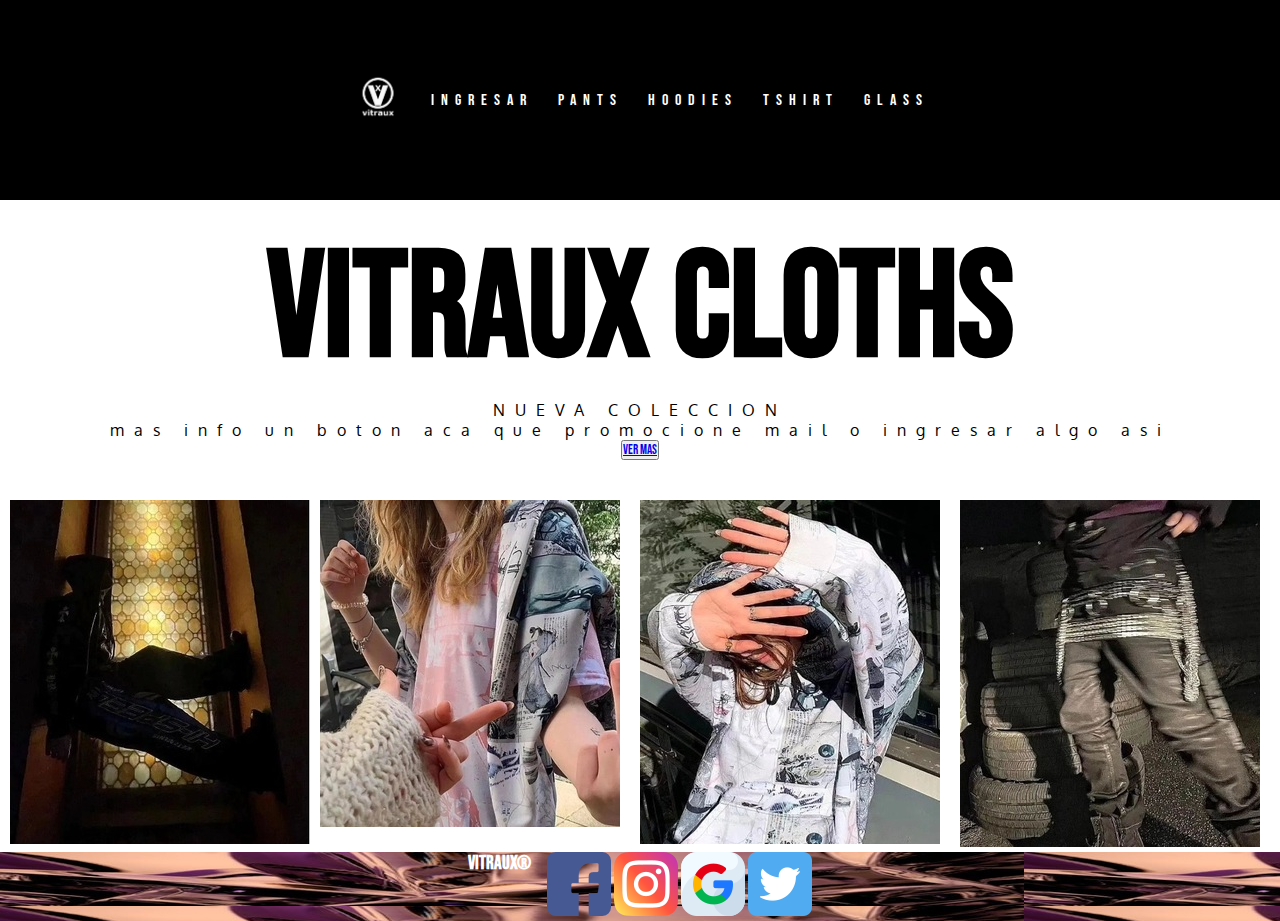
<file: index.htm>
<!DOCTYPE html>
<html lang="en">
<head>
    <meta charset="UTF-8">
    <meta name="viewport" content="width=device-width, initial-scale=1.0">
    <link rel="stylesheet" href="./css/style.css">
    <title>VITRAUXCLOTHS</title>
</head>
<body class="fondo-mio">
    <header class="header-index">
        <div class="logo">
            <img src="./assets/img/images.jpg" alt="logodelapag">
        </div>
        <nav>
            <ul class="nav-links">
                <li><a href="./pages/formularios.html">INGRESAR</a></li>
                <li><a href="./pages/pants.html">PANTS</a></li>
                <li><a href="./pages/hoodies.html">HOODIES</a></li>
                <li><a href="./pages/tshits.html">TSHIRT</a></li>
                <li><a href="./pages/glass.html">GLASS</a></li>
            </ul>
        </nav>
    </header>
    <main>
        <section class="section-uno">
            <div>
                <h1 class="h1index"> VITRAUX CLOTHS </h1>
                <p class="pindex">NUEVA COLECCION</p>
                <p class="pindex"> mas info un boton aca que promocione mail o ingresar algo asi</p>
                <button><a href="#">ver mas</a></button>
            </div>
        </section>
    <section class="galeria-grids">
        <div class="div1">
            <img src="./assets/img/galeriagrids2 (1).jpg" alt="">
        </div>
        <div class="div2">
            <img src="./assets/img/galeriagrids3 (1).jpg" alt="">
        </div>
        <div class="div3">
            <img class="responsiveprueba" src="./assets/img/galeriagrids4 (1).jpg"alt="">
        </div>
        <div class="div4">
            <img src="./assets/img/rere.jpg" alt="">
        </div>
    </section>
    </main>
    <footer class="footer-index"> 
        <section class="seccion-footer">
            <h3 class="h3form">vitraux®</h3>
            <div>
                
                <a href="https://www.facebook.com/" target="_blank"><img src="./assets/img/facebook (2).png" alt="facebook"></a>
                <a href="https://www.instagram.com/"  target="_blank"><img src="./assets/img/instagram.png" alt="instagram"></a>
                <a href="https://www.google.com/" target="_blank"><img src="./assets/img/google (1).png" alt="google"></a>
                <a href="https://www.twitter.com/" target="_blank"><img src="./assets/img/gorjeo.png" alt="riptwitter"></a>
            </div>
        </section>
    </footer>
</body>
</html>
</file>
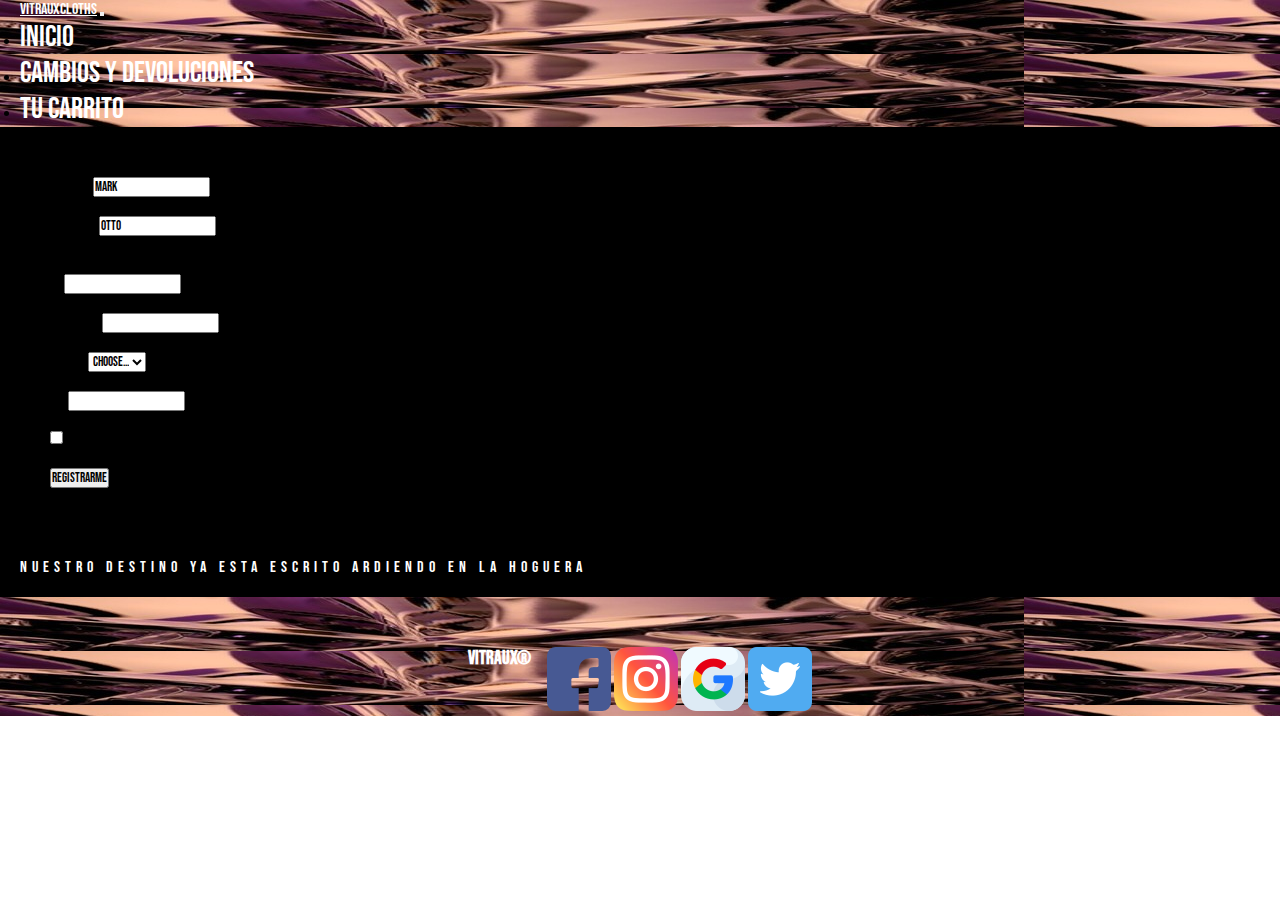
<file: pages/formularios.html>
<!DOCTYPE html>
    <html lang="en">
    <head>
        <meta charset="UTF-8">
        <meta name="viewport" content="width=device-width, initial-scale=1.0">
        <link href="https://cdn.jsdelivr.net/npm/bootstrap@5.3.1/dist/css/bootstrap.min.css" rel="stylesheet" integrity="sha384-4bw+/aepP/YC94hEpVNVgiZdgIC5+VKNBQNGCHeKRQN+PtmoHDEXuppvnDJzQIu9" crossorigin="anonymous">
        <link rel="stylesheet" href="../css/style.css">
        <title>INGRESAR</title>
    </head>
    <body>
        <header>
                <nav class="navbar navbar-expand-lg background-mio">
                    <div class="container-fluid">
                        <a class="navbar-brand " href="#">VITRAUXCLOTHS</a>
                        <button class="navbar-toggler" type="button" data-bs-toggle="collapse" data-bs-target="#navbarSupportedContent" aria-controls="navbarSupportedContent" aria-expanded="false" aria-label="Toggle navigation">
                        <span class="navbar-toggler-icon"></span>
                        </button>
                    <div class="collapse navbar-collapse d-flex justify-content-center" id="navbarSupportedContent">
                        <ul class="navbar-nav  ">
                            <li class="nav-item ">
                            <a class="nav-link  claseprueba" aria-current="page" href="../index.htm">INICIO</a>
                            </li>
                            <li class="nav-item">
                            <a class="nav-link claseprueba" href="#">CAMBIOS Y DEVOLUCIONES</a>
                            </li>
                            <li class="nav-item dropdown">
                            <a class="nav-link dropdown-toggle claseprueba" href="#" role="button" data-bs-toggle="dropdown" aria-expanded="false">
                            TU CARRITO
                            </a>  
                            </li>
                        </ul>
                </nav>
        </header>
        <main>
            <section class="seccion-formularios">
            <section class="container d-flex bg-secondary border">
                <form class="row g-3 needs-validation" novalidate>
                    <div class="col-md-4">
                    <label for="validationCustom01" class="form-label">NOMBRE</label>
                    <input type="text" class="form-control" id="validationCustom01" value="Mark" required>
                    <div class="valid-feedback">
                        Looks good!
                    </div>
                    </div>
                    <div class="col-md-4">
                    <label for="validationCustom02" class="form-label">APELLIDO</label>
                    <input type="text" class="form-control" id="validationCustom02" value="Otto" required>
                    <div class="valid-feedback">
                        Looks good!
                    </div>
                    </div>
                    <div class="col-md-4">
                    <label for="validationCustomUsername" class="form-label">EMAIL</label>
                    <div class="input-group has-validation">
                        <span class="input-group-text" id="inputGroupPrepend">@</span>
                        <input type="text" class="form-control" id="validationCustomUsername" aria-describedby="inputGroupPrepend" required>
                        <div class="invalid-feedback">
                        Please choose a username.
                        </div>
                    </div>
                    </div>
                    <div class="col-md-6">
                    <label for="validationCustom03" class="form-label">PROVINCIA</label>
                    <input type="text" class="form-control" id="validationCustom03" required>
                    <div class="invalid-feedback">
                        Please provide a valid city.
                    </div>
                    </div>
                    <div class="col-md-3">
                    <label for="validationCustom04" class="form-label">CIUDAD</label>
                    <select class="form-select" id="validationCustom04" required>
                        <option selected disabled value="">Choose...</option>
                        <option>...</option>
                    </select>
                    <div class="invalid-feedback">
                        Please select a valid state.
                    </div>
                    </div>
                    <div class="col-md-3">
                    <label for="validationCustom05" class="form-label">C.P</label>
                    <input type="text" class="form-control" id="validationCustom05" required>
                    <div class="invalid-feedback">
                        Please provide a valid zip.
                    </div>
                    </div>
                    <div class="col-12">
                    <div class="form-check">
                        <input class="form-check-input" type="checkbox" value="" id="invalidCheck" required>
                        <label class="form-check-label" for="invalidCheck">
                        ACEPTO TERMINO Y CONDICIONES
                        </label>
                        <div class="invalid-feedback">
                        You must agree before submitting.
                        </div>
                    </div>
                    </div>
                    <div class="col-12">
                    <button class="btn btn-warning " type="submit">REGISTRARME</button>
                    </div>
                </form>
                </section>
                </section>
                <section class="seccion-carrusel container-fluid d-flex  justify-content-center ">
                    <p> nuestro destino ya esta escrito ardiendo en la hoguera</p>
                </section>
        </main>
        <footer class="fondofooter container-fluid">
            <section class="seccion-footer">
                    <h3 class="h3form">vitraux®</h3>
                <div> 
                    <a href="https://www.facebook.com/" target="_blank"><img src="../assets/img/facebook (2).png" alt="facebook"></a>
                    <a href="https://www.instagram.com/"  target="_blank"><img src="../assets/img/instagram.png" alt="instagram"></a>
                    <a href="https://www.google.com/" target="_blank"><img src="../assets/img/google (1).png" alt="google"></a>
                    <a href="https://www.twitter.com/" target="_blank"><img src="../assets/img/gorjeo.png" alt="riptwitter"></a>
                </div>
            </section>
        </footer>


<script src="https://cdn.jsdelivr.net/npm/@popperjs/core@2.11.8/dist/umd/popper.min.js" integrity="sha384-I7E8VVD/ismYTF4hNIPjVp/Zjvgyol6VFvRkX/vR+Vc4jQkC+hVqc2pM8ODewa9r" crossorigin="anonymous"></script>
<script src="https://cdn.jsdelivr.net/npm/bootstrap@5.3.1/dist/js/bootstrap.min.js" integrity="sha384-Rx+T1VzGupg4BHQYs2gCW9It+akI2MM/mndMCy36UVfodzcJcF0GGLxZIzObiEfa" crossorigin="anonymous"></script>
</body>
</html>
</file>
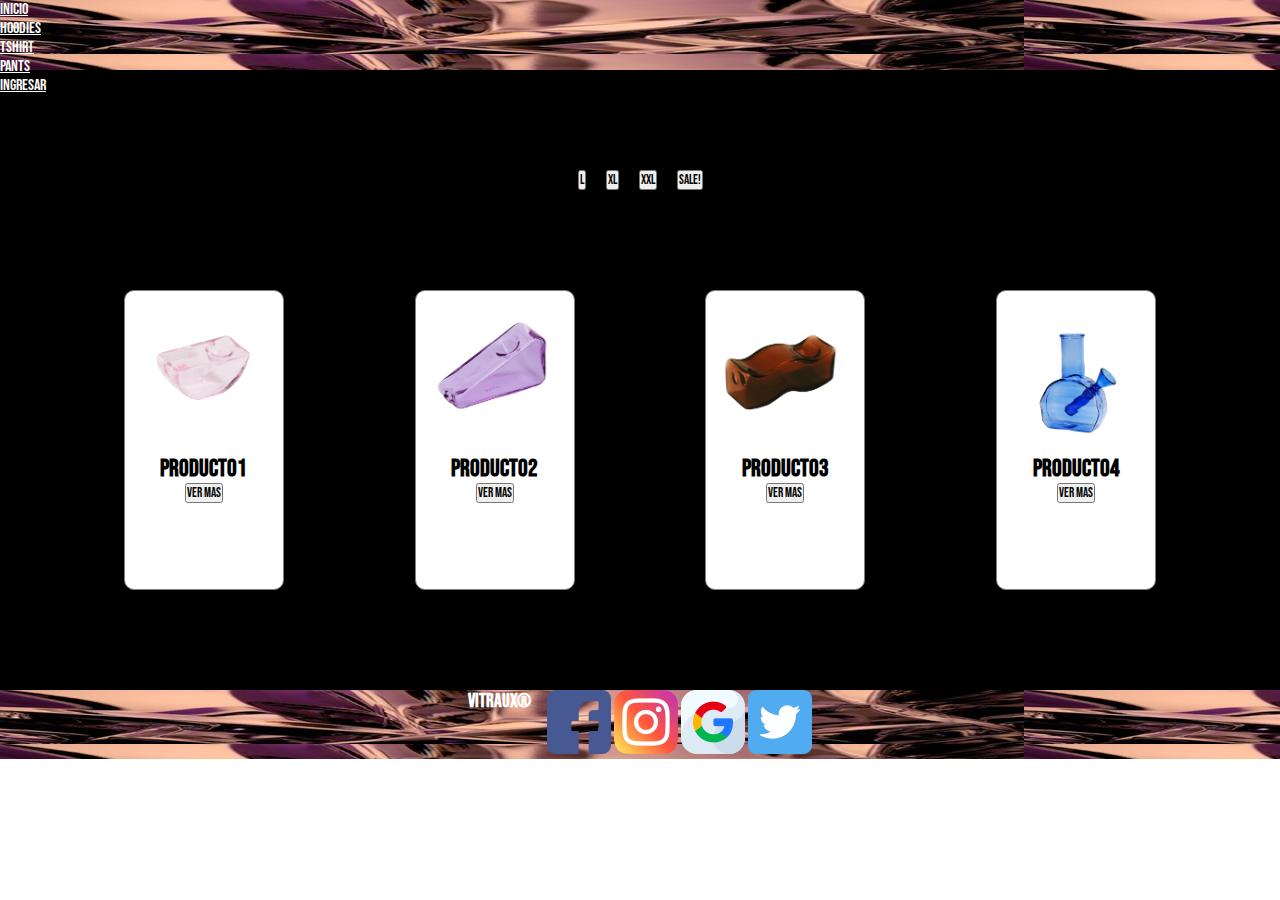
<file: pages/glass.html>
<!DOCTYPE html>
<html lang="en">
<head>
    <meta charset="UTF-8">
    <meta name="viewport" content="width=device-width, initial-scale=1.0">
    <link href="https://cdn.jsdelivr.net/npm/bootstrap@5.3.1/dist/css/bootstrap.min.css" rel="stylesheet" integrity="sha384-4bw+/aepP/YC94hEpVNVgiZdgIC5+VKNBQNGCHeKRQN+PtmoHDEXuppvnDJzQIu9" crossorigin="anonymous">
    <link rel="stylesheet" href="../css/style.css">
    <title>GLASS S</title>
</head>
<body>
    <header>
        <nav class="fondo-productosuno">
            <ul class="nav justify-content-center ">
                <li class="nav-item">
                <a class="nav-link active claseprueba" aria-current="page" href="../index.htm">INICIO</a>
                </li>
                <li class="nav-item">
                <a class="nav-link claseprueba" href="./hoodies.html">HOODIES</a>
                </li>
                <li class="nav-item">
                <a class="nav-link claseprueba" href="./tshits.html">TSHIRT</a>
                </li>
                <li class="nav-item">
                <a class="nav-link claseprueba" href="./glass.html">PANTS</a>
                <li class="nav-item">
                    <a class="nav-link claseprueba" href="./formularios.html">INGRESAR</a>
                </li>
            </ul>
        </nav>
    </header>
    <main class="mainhoodie container-fluid"> 
        <ul class="nav nav-pills  grilla-talles">
            <li class="nav-item">
            <button type="button" class="btn btn-secondary">L</button>
            </li>
            <button type="button" class="btn btn-secondary">XL</button>
            </li>
            <button type="button" class="btn btn-secondary">XXL</button>
            </li>
            <button type="button" class="btn btn-secondary">SALE!</button>
            </li>
        </ul>
        <section class="card-container">
            <div class="card "> 
                <div class="card-img">
                <img src="../assets/img/glass1.webp" alt="">
            </div>
            <div class="info-pants">
                <h2>
                PRODUCTO1
                </h2>
                <button> ver mas</button>
            </div>
        </div>
        <div class="card ">
        <div class="card-img">
            <img src="../assets/img/glas2.webp" alt="">
        </div>
        <div>
            <h2>PRODUCTO2</h2>
            <button> ver mas</button>
        </div>
    </div>
    <div class="card ">
        <div class="card-img">
            <img src="../assets/img/glass3.webp" alt="">
</div>
<div>
    <h2>PRODUCTO3</h2>
    <button> ver mas</button>
</div>
</div>
    <div class="card ">
    <div class="card-img">
        <img src="../assets/img/glass4.webp" alt="">
</div>
<div>
    <h2>PRODUCTO4</h2>
    <button> ver mas</button>
</div>
</div>
</section>
</main>
<footer class="footer-index container-fluid">
    <section class="seccion-footer">
        <h3 class="h3form">vitraux®</h3>
        <div>
            
            <a href="https://www.facebook.com/" target="_blank"><img src="../assets/img/facebook (2).png" alt="facebook"></a>
            <a href="https://www.instagram.com/"  target="_blank"><img src="../assets/img/instagram.png" alt="instagram"></a>
            <a href="https://www.google.com/" target="_blank"><img src="../assets/img/google (1).png" alt="google"></a>
            <a href="https://www.twitter.com/" target="_blank"><img src="../assets/img/gorjeo.png" alt="riptwitter"></a>
        </div>
    </section>
</footer>
    <script src="https://cdn.jsdelivr.net/npm/@popperjs/core@2.11.8/dist/umd/popper.min.js" integrity="sha384-I7E8VVD/ismYTF4hNIPjVp/Zjvgyol6VFvRkX/vR+Vc4jQkC+hVqc2pM8ODewa9r" crossorigin="anonymous"></script>
    <script src="https://cdn.jsdelivr.net/npm/bootstrap@5.3.1/dist/js/bootstrap.min.js" integrity="sha384-Rx+T1VzGupg4BHQYs2gCW9It+akI2MM/mndMCy36UVfodzcJcF0GGLxZIzObiEfa" crossorigin="anonymous"></script>
    </body>
    </html>
</file>
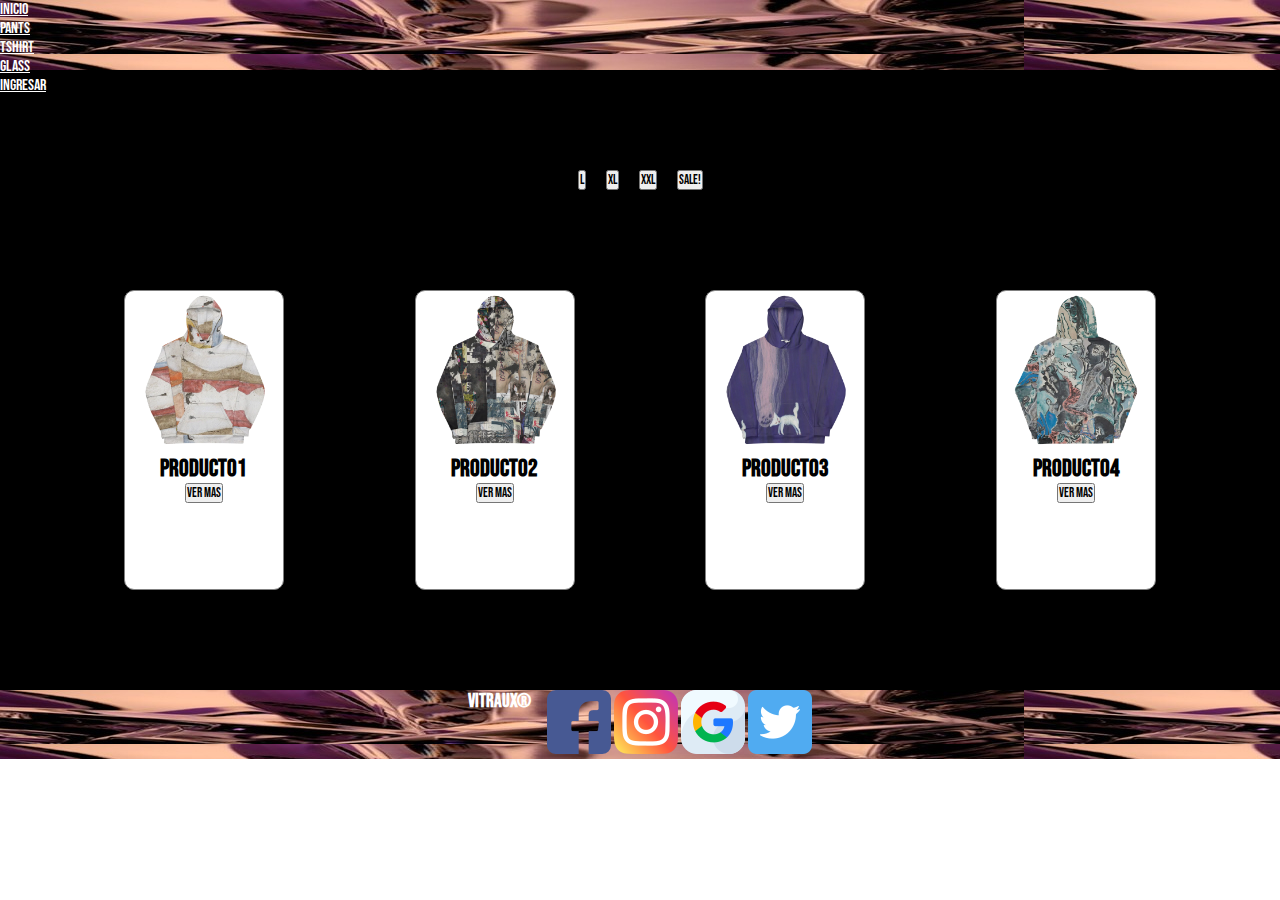
<file: pages/hoodies.html>
<!DOCTYPE html>
<html lang="en">
<head>
    <meta charset="UTF-8">
    <meta name="viewport" content="width=device-width, initial-scale=1.0">
    <link href="https://cdn.jsdelivr.net/npm/bootstrap@5.3.1/dist/css/bootstrap.min.css" rel="stylesheet" integrity="sha384-4bw+/aepP/YC94hEpVNVgiZdgIC5+VKNBQNGCHeKRQN+PtmoHDEXuppvnDJzQIu9" crossorigin="anonymous">
    <link rel="stylesheet" href="../css/style.css">
    <title>HOODIES</title>
</head>
<body>
    <header>
        <nav class="fondo-productosuno">
            <ul class="nav justify-content-center ">
                <li class="nav-item">
                <a class="nav-link active claseprueba" aria-current="page" href="../index.htm">INICIO</a>
                </li>
                <li class="nav-item">
                <a class="nav-link claseprueba" href="./pants.html">PANTS</a>
                </li>
                <li class="nav-item">
                <a class="nav-link claseprueba" href="./tshits.html">TSHIRT</a>
                </li>
                <li class="nav-item">
                <a class="nav-link claseprueba" href="./glass.html">GLASS</a>
                <li class="nav-item">
                    <a class="nav-link claseprueba" href="./formularios.html">INGRESAR</a>
                </li>
            </ul>
        </nav>
    </header>
    <main class="mainhoodie"> 
            <ul class="nav nav-pills  grilla-talles">
                <li class="nav-item">
                <button type="button" class="btn btn-secondary">L</button>
                </li>
                <button type="button" class="btn btn-secondary">XL</button>
                </li>
                <button type="button" class="btn btn-secondary">XXL</button>
                </li>
                <button type="button" class="btn btn-secondary">SALE!</button>
                </li>
            </ul>
            <section class="card-container  mediaqueries420">
                <div class="card "> 
                    <div class="card-img">
                    <img src="../assets/img/hoodie1.jpg" alt="">
                </div>
                <div class="info-pants">
                    <h2>
                        PRODUCTO1
                    </h2>
                    <button> ver mas</button>
                </div>
            </div>
            <div class="card ">
                <div class="card-img">
                    <img src="../assets/img/hoodie2.webp" alt="">
            </div>
            <div>
                <h2>PRODUCTO2</h2>
                <button> ver mas</button>
            </div>
        </div>
        <div class="card ">
            <div class="card-img">
                <img src="../assets/img/hoodie3.webp" alt="">
    </div>
    <div>
        <h2>PRODUCTO3</h2>
        <button> ver mas</button>
    </div>
    </div>
    <div class="card ">
        <div class="card-img">
        <img src="../assets/img/hoodie4.webp" alt="">
    </div>
    <div>
        <h2>PRODUCTO4</h2>
        <button> ver mas</button>
    </div>
    </div>
        </section>
        </main>
        <footer class="footer-index">
            <section class="seccion-footer">
                <h3 class="h3form">vitraux®</h3>
                <div>
                    <a href="https://www.facebook.com/" target="_blank"><img src="../assets/img/facebook (2).png" alt="facebook"></a>
                    <a href="https://www.instagram.com/"  target="_blank"><img src="../assets/img/instagram.png" alt="instagram"></a>
                    <a href="https://www.google.com/" target="_blank"><img src="../assets/img/google (1).png" alt="google"></a>
                    <a href="https://www.twitter.com/" target="_blank"><img src="../assets/img/gorjeo.png" alt="riptwitter"></a>
                </div>
            </section>
        </footer>
        
<script src="https://cdn.jsdelivr.net/npm/@popperjs/core@2.11.8/dist/umd/popper.min.js" integrity="sha384-I7E8VVD/ismYTF4hNIPjVp/Zjvgyol6VFvRkX/vR+Vc4jQkC+hVqc2pM8ODewa9r" crossorigin="anonymous"></script>
<script src="https://cdn.jsdelivr.net/npm/bootstrap@5.3.1/dist/js/bootstrap.min.js" integrity="sha384-Rx+T1VzGupg4BHQYs2gCW9It+akI2MM/mndMCy36UVfodzcJcF0GGLxZIzObiEfa" crossorigin="anonymous"></script>
</body>
</html>
</file>
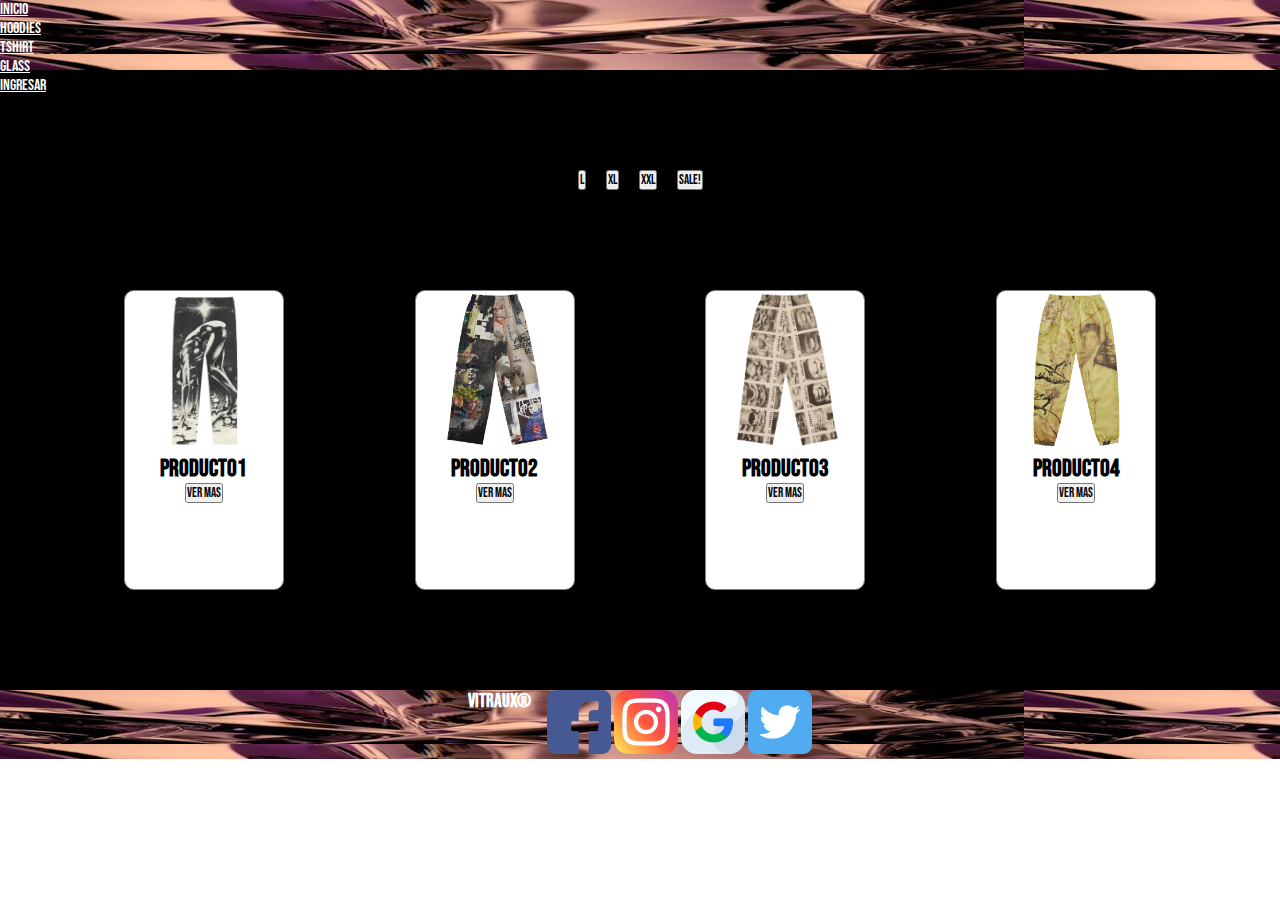
<file: pages/pants.html>
<!DOCTYPE html>
<html lang="en">
<head>
    <meta charset="UTF-8">
    <meta name="viewport" content="width=device-width, initial-scale=1.0">
    <link href="https://cdn.jsdelivr.net/npm/bootstrap@5.3.1/dist/css/bootstrap.min.css" rel="stylesheet" integrity="sha384-4bw+/aepP/YC94hEpVNVgiZdgIC5+VKNBQNGCHeKRQN+PtmoHDEXuppvnDJzQIu9" crossorigin="anonymous">
    <link rel="stylesheet" href="../css/style.css">
    <title>PANTS</title>
</head>
<body>
    <header>
        <nav class="fondo-productosuno">
            <ul class="nav justify-content-center ">
                <li class="nav-item">
                <a class="nav-link active claseprueba" aria-current="page" href="../index.htm">INICIO</a>
                </li>
                <li class="nav-item">
                <a class="nav-link claseprueba" href="./hoodies.html">HOODIES</a>
                </li>
                <li class="nav-item">
                <a class="nav-link claseprueba" href="./tshits.html">TSHIRT</a>
                </li>
                <li class="nav-item">
                <a class="nav-link claseprueba" href="./glass.html">GLASS</a>
                <li class="nav-item">
                    <a class="nav-link claseprueba" href="./formularios.html">INGRESAR</a>
                </li>
            </ul>
        </nav>
    </header>
    <main class="mainhoodie container-fluid"> 
            <ul class="nav nav-pills  grilla-talles">
                <li class="nav-item">
                <button type="button" class="btn btn-secondary">L</button>
                </li>
                <button type="button" class="btn btn-secondary">XL</button>
                </li>
                <button type="button" class="btn btn-secondary">XXL</button>
                </li>
                <button type="button" class="btn btn-secondary">SALE!</button>
                </li>
            </ul>
        
            <section class="card-container">
                <div class="card "> 
                    <div class="card-img">
                    <img src="../assets/img/pants1.jpg" alt="">
                </div>
                <div class="info-pants">
                    <h2>
                        PRODUCTO1
                    </h2>
                    <button> ver mas</button>
                </div>
            </div>
            <div class="card ">
                    <div class="card-img">
                <img src="../assets/img/pants2.jpg" alt="">
            </div>
            <div>
                <h2>PRODUCTO2</h2>
                <button> ver mas</button>
            </div>
        </div>
        <div class="card ">
            <div class="card-img">
        <img src="../assets/img/pants3.jpg" alt="">
    </div>
    <div>
        <h2>PRODUCTO3</h2>
        <button> ver mas</button>
    </div>
    </div>
    <div class="card ">
    <div class="card-img">
    <img src="../assets/img/pants4.jpg" alt="">
    </div>
    <div>
    <h2>PRODUCTO4</h2>
    <button> ver mas</button>
    </div>
    </div>
    </section>
</main>
<footer class="footer-index container-fluid">
    <section class="seccion-footer">
        <h3 class="h3form">vitraux®</h3>
        <div>
            
            <a href="https://www.facebook.com/" target="_blank"><img src="../assets/img/facebook (2).png" alt="facebook"></a>
            <a href="https://www.instagram.com/"  target="_blank"><img src="../assets/img/instagram.png" alt="instagram"></a>
            <a href="https://www.google.com/" target="_blank"><img src="../assets/img/google (1).png" alt="google"></a>
            <a href="https://www.twitter.com/" target="_blank"><img src="../assets/img/gorjeo.png" alt="riptwitter"></a>
        </div>
    </section>
</footer>


<script src="https://cdn.jsdelivr.net/npm/@popperjs/core@2.11.8/dist/umd/popper.min.js" integrity="sha384-I7E8VVD/ismYTF4hNIPjVp/Zjvgyol6VFvRkX/vR+Vc4jQkC+hVqc2pM8ODewa9r" crossorigin="anonymous"></script>
<script src="https://cdn.jsdelivr.net/npm/bootstrap@5.3.1/dist/js/bootstrap.min.js" integrity="sha384-Rx+T1VzGupg4BHQYs2gCW9It+akI2MM/mndMCy36UVfodzcJcF0GGLxZIzObiEfa" crossorigin="anonymous"></script>
</body>
</html>
</file>
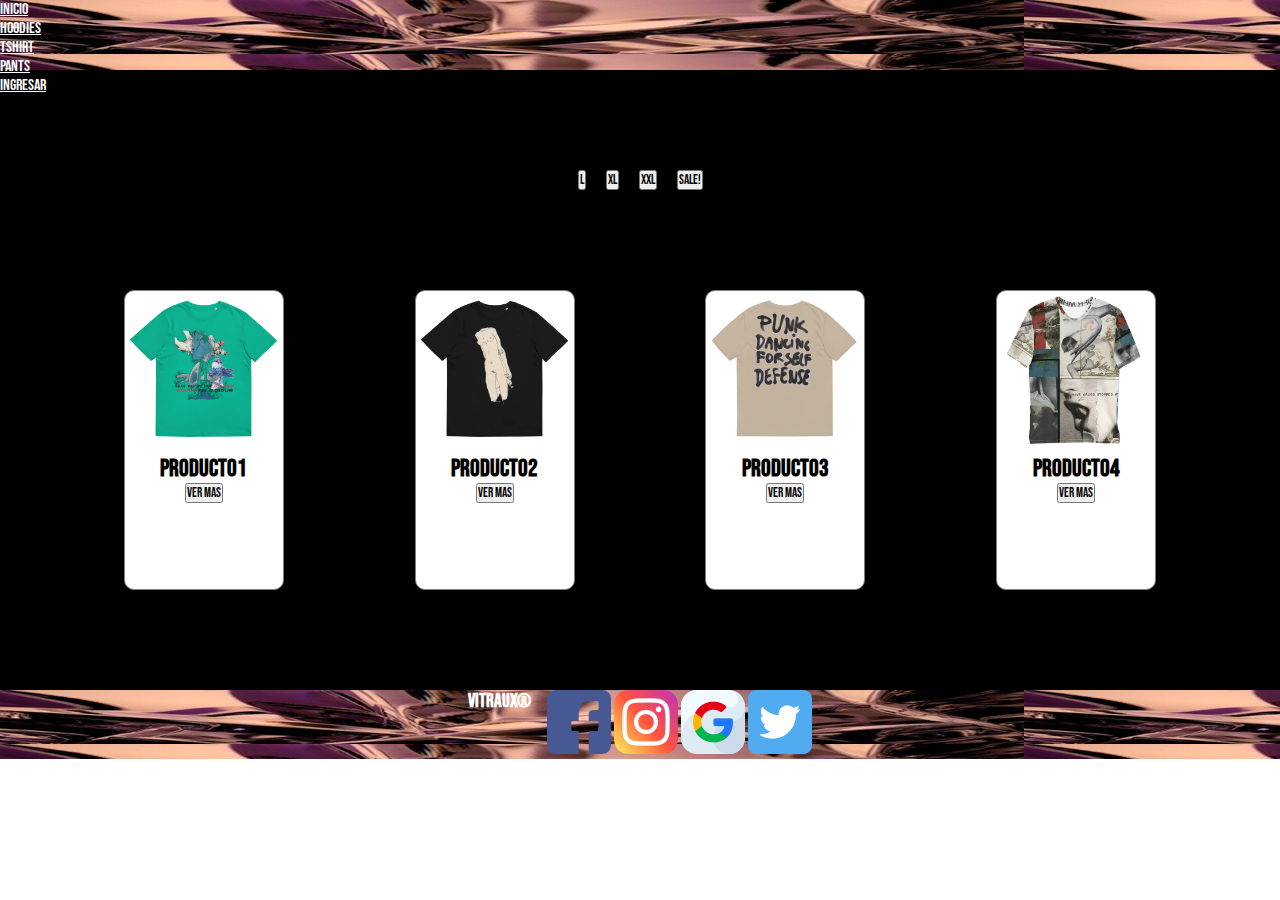
<file: pages/tshits.html>
<!DOCTYPE html>
<html lang="en">
<head>
    <meta charset="UTF-8">
    <meta name="viewport" content="width=device-width, initial-scale=1.0">
    <link href="https://cdn.jsdelivr.net/npm/bootstrap@5.3.1/dist/css/bootstrap.min.css" rel="stylesheet" integrity="sha384-4bw+/aepP/YC94hEpVNVgiZdgIC5+VKNBQNGCHeKRQN+PtmoHDEXuppvnDJzQIu9" crossorigin="anonymous">
    <link rel="stylesheet" href="../css/style.css">
    <title>TSHIRT</title>
</head>
<body>
    <header>
        <nav class="fondo-productosuno">
            <ul class="nav justify-content-center ">
                <li class="nav-item">
                <a class="nav-link active claseprueba" aria-current="page" href="../index.htm">INICIO</a>
                </li>
                <li class="nav-item">
                <a class="nav-link claseprueba" href="./hoodies.html">HOODIES</a>
                </li>
                <li class="nav-item">
                <a class="nav-link claseprueba" href="./tshits.html">TSHIRT</a>
                </li>
                <li class="nav-item">
                <a class="nav-link claseprueba" href="./glass.html">PANTS</a>
                <li class="nav-item">
                    <a class="nav-link claseprueba" href="./formularios.html">INGRESAR</a>
                </li>
            </ul>
        </nav>
    </header>
    <main class="mainhoodie container-fluid"> 
        <ul class="nav nav-pills  grilla-talles">
            <li class="nav-item">
            <button type="button" class="btn btn-secondary">L</button>
            </li>
            <button type="button" class="btn btn-secondary">XL</button>
            </li>
            <button type="button" class="btn btn-secondary">XXL</button>
            </li>
            <button type="button" class="btn btn-secondary">SALE!</button>
            </li>
        </ul>
        <section class="card-container">
            <div class="card "> 
                <div class="card-img">
                <img src="../assets/img/remera1.jpg" alt="">
            </div>
            <div class="info-pants">
                <h2>
                    PRODUCTO1
                </h2>
                <button> ver mas</button>
            </div>
        </div>
        <div class="card ">
                <div class="card-img">
            <img src="../assets/img/remera2.jpg" alt="">
        </div>
        <div>
            <h2>PRODUCTO2</h2>
            <button> ver mas</button>
        </div>
    </div>
    <div class="card ">
        <div class="card-img">
    <img src="../assets/img/remera3.jpg" alt="">
</div>
<div>
    <h2>PRODUCTO3</h2>
    <button> ver mas</button>
</div>
</div>
<div class="card ">
<div class="card-img">
<img src="../assets/img/remera4.jpg"  alt="">
</div>
<div>
<h2>PRODUCTO4</h2>
<button> ver mas</button>
</div>
</div>
</section>
</main>
<footer class="footer-index container-fluid">
    <section class="seccion-footer">
        <h3 class="h3form">vitraux®</h3>
        <div>
            
            <a href="https://www.facebook.com/" target="_blank"><img src="../assets/img/facebook (2).png" alt="facebook"></a>
            <a href="https://www.instagram.com/"  target="_blank"><img src="../assets/img/instagram.png" alt="instagram"></a>
            <a href="https://www.google.com/" target="_blank"><img src="../assets/img/google (1).png" alt="google"></a>
            <a href="https://www.twitter.com/" target="_blank"><img src="../assets/img/gorjeo.png" alt="riptwitter"></a>
        </div>
    </section>
</footer>
    <script src="https://cdn.jsdelivr.net/npm/@popperjs/core@2.11.8/dist/umd/popper.min.js" integrity="sha384-I7E8VVD/ismYTF4hNIPjVp/Zjvgyol6VFvRkX/vR+Vc4jQkC+hVqc2pM8ODewa9r" crossorigin="anonymous"></script>
    <script src="https://cdn.jsdelivr.net/npm/bootstrap@5.3.1/dist/js/bootstrap.min.js" integrity="sha384-Rx+T1VzGupg4BHQYs2gCW9It+akI2MM/mndMCy36UVfodzcJcF0GGLxZIzObiEfa" crossorigin="anonymous"></script>
</body>
</html>
</file>
<file: css/style.css>
@import url('https://fonts.googleapis.com/css2?family=Bebas+Neue&family=Oxygen:wght@300&display=swap');



*{
    margin: 0;
    padding: 0;
    box-sizing: border-box;
    font-family: 'Bebas Neue', sans-serif;


}

.pindex {
    font-family: 'Oxygen', sans-serif;
    letter-spacing: 10px;
}

.fondo-mio {
    background-color: white;
}

.header-index {
    background-color: black;
    height: 200px;
    display: flex;
    justify-content: center;
    align-items: center;
    background-size: cover;
    background-position: center;
    
}
.header-index .nav-links {
    
    text-decoration: none;
    
}

.nav-links {
    display: flex;
    list-style: none;
    gap: 25px;
    padding-left: 1.5625rem;
    
}

.nav-links li a {
    text-decoration: none;
    color: hsl(0, 0%, 100%);
    letter-spacing: 7px;
}

.header-index .logo img {
    height: 55px;
}
.section-uno {
    display: flex;
    justify-content: center;
    text-align: center;
    height: 18.75rem;
    padding: 1.25rem
}
.background-mio {
    background-image: url(../assets/img/navbar.jpg);
    
    
}

.h1index {
    font-size: 150px;
}

.footer-index {
background-image: url(../assets/img/navbar.jpg);    

}

.navbar {
    display: flex;
    list-style: none;
    gap: 1.25rem;
    padding-left: 20px;
}
.navbar li a {
    text-decoration: none;
    color: white;
    font-size: 30px;
    justify-content: center;
}
.background-mio {
    background-color: white;
}

.seccion-formularios {
background-color: black;
    padding: 50px;
}

.border {
    border-radius: 5px;
    
}

.seccion-carrusel {
    background-color: black;
    padding: 1.25rem;
    
}

.seccion-carrusel p {
    color: white;
    letter-spacing: 5px;
}

.color-navbar li a {
    color: white;
    
}

.galeria-grids {
    display: grid;
    width: 100%;
    grid-template-columns: repeat(4,25%);
    grid-template-rows: auto auto auto;
    justify-content: center;
    grid-template-areas: 
    "div1 div2 div3 div4"
;
}

.galeria-grids {
    width: 100%;
    height: 100%;

}

.galeria-grids div {
    width: 100%;
    height: 100%;
    object-fit: cover;
}
.div1 {
    grid-area:div1 ;
    margin-left: 10px;
}
.div2 {
    grid-area: div2;
}
.div3 {
    grid-area: div3;
}
.div4 {
    grid-area: div4;
}
    
.fondo-productosuno {
    background-image: url(../assets/img/navbar.jpg);
    
    height: 70px;
}

.mainhoodie {
    background-color: black;
}

.card {
    width: 10rem;
    height: 300px;
    border: .0625rem solid grey;
    background-color:white;
    box-shadow: 2px 2px 5px black;
    border-radius: 10px;
    text-align: center;
}

.card-container {
    display: flex;
    justify-content: space-evenly;
    padding-bottom: 100px;

}
main .card-container {
    display: flex;
    justify-content: space-evenly;
    padding-bottom: 100px;
    gap: 7px;
}

.grilla-talles {
    display: flex;
    justify-content: center;
    padding-top: 100px;
    padding-bottom: 100px;
    gap: 1.25rem;
}

.card-img img {
    width: 100%;
    height: 200px;
    overflow: hidden;
}

.card-img img {
    width: 100%;
    height: 100%;
    object-fit: contain;
}

.footer-form {
    background-color: black;
}

.navbar-brand {
    color: white;
}

.claseprueba {
    color: white;
}

.fondofooter {
    background-image: url(../assets/img/navbar.jpg);
    
    padding-top: 50px;
    justify-content: center;
}

.seccion-footer {
    display: flex;
    justify-content:center;
    gap: 1rem;
    
    
}

.h3form {
    color: white;
}
@media(max-width:425px){
    main .card-container{
        flex-direction: column;
        align-items: center;
        

    }
}
@media(max-width:1024px) {
    .section-uno .h1index {
        font-size: 50px;

    }
    .galeria-grids {
        grid-template-columns: repeat(2, 50%);
        grid-template-rows: auto auto;
        grid-template-areas:
            "div1 div2"
            "div3 div4";
    }   

}
@media(max-width:768px){
    .section-uno .h1index {
        font-size: 38px;
    }
    .galeria-grids {
        grid-template-columns: repeat(2, 50%);
        grid-template-rows: auto auto;
        grid-template-areas:
            "div1 div2"
            "div3 div4";
    }   
}
@media(max-width:620px){
    .galeria-grids {
        grid-template-columns: repeat(1, 50%);
        grid-template-rows: auto ;
        grid-template-areas:
            "div1"
            "div2"
            "div3"
            "div4";
    }  
    .nav-links {
        flex-direction: column;
        gap: 5px;

    }
}
@media(max-width:425px){
    .section-uno .h1index {
        font-size: 38px;
    }
    .galeria-grids {
        grid-template-columns: repeat(1, 50%);
        grid-template-rows: auto ;
        grid-template-areas:
            "div1"
            "div2"
            "div3"
            "div4";
    }   
    
    .nav-links {
        flex-direction: column;
        gap: 5px;

    }
}
@media(max-width:422px){
    .galeria-grids {
    display: none;
    
    }
}
@media(max-width:320px){
    .galeria-grids {
    display: none;
    
    }
}
</file>
